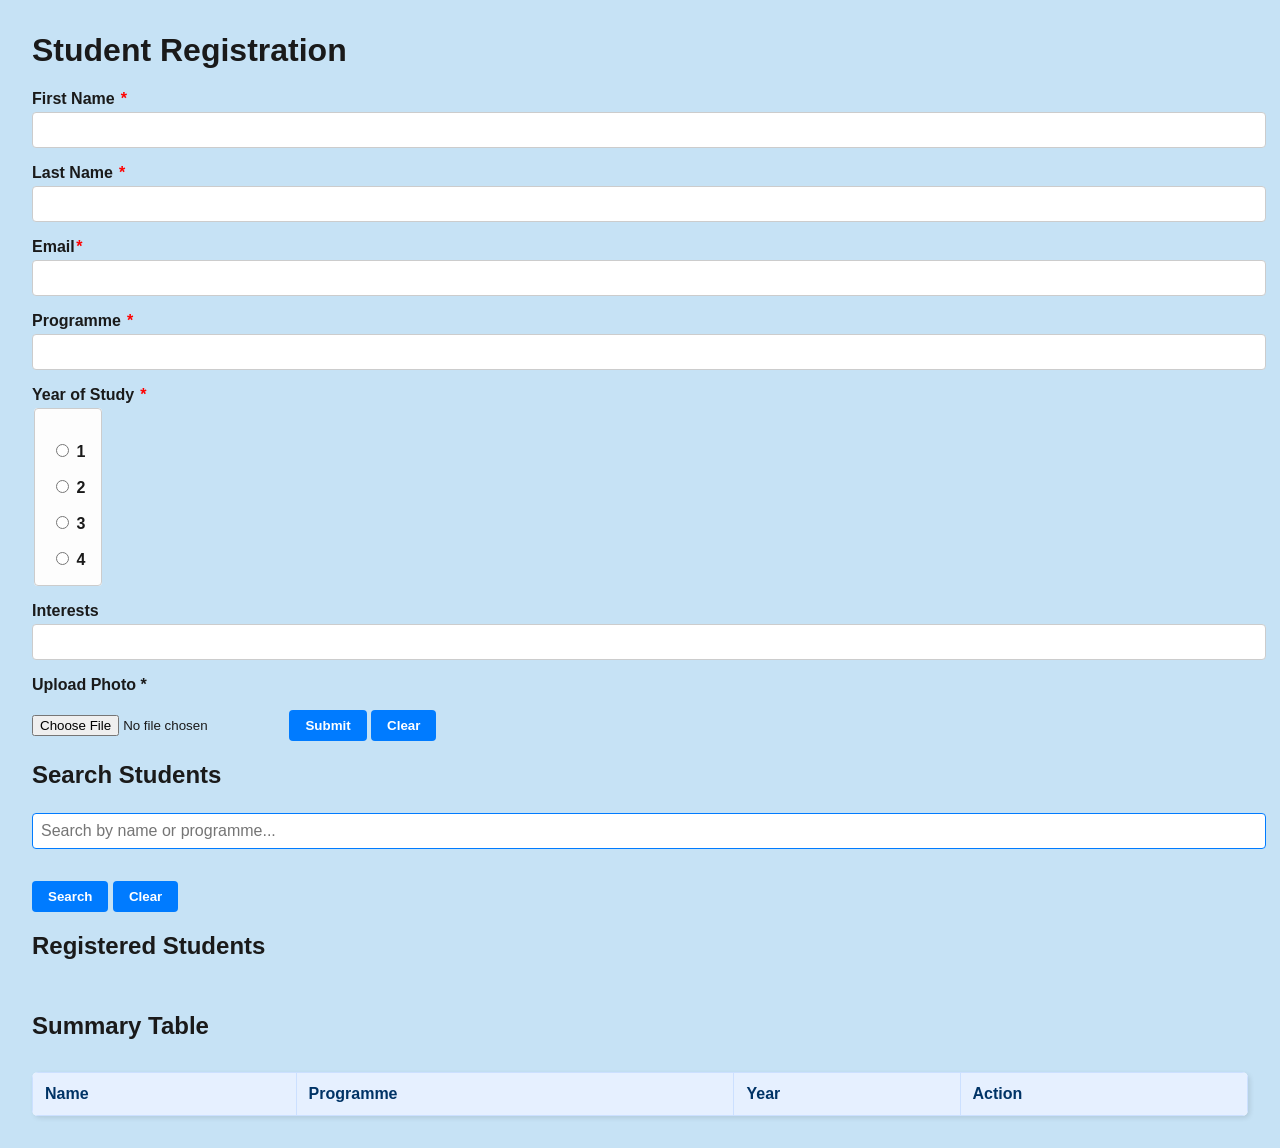
<file: index.html>
<!DOCTYPE html>
<html lang="en">
<head>
  <meta charset="UTF-8" />
  <meta name="viewport" content="width=device-width, initial-scale=1.0" />
  <title>Student Registration</title>
  <link rel="stylesheet" href="style.css" />
</head>
<body>
  <main>
    <h1>Student Registration</h1>
    <form id="regForm" novalidate>
      <label for="first">First Name <span class="required">*</span></label>
      <input type="text" id="first" name="first" required />
      <small class="error" id="err-first"></small>

      <label for="last">Last Name <span class="required">*</span></label>
      <input type="text" id="last" name="last" required />
      <small class="error" id="err-last"></small>

      <label for="email">Email<span class="required">*</span></label>
      <input type="email" id="email" name="email" required />
      <small class="error" id="err-email"></small>

      <label for="prog">Programme <span class="required">*</span></label>
      <input type="text" id="prog" name="prog" required />
      <small class="error" id="err-prog"></small>


      <label>Year of Study <span class="required">*</span></label>
      <fieldset>
        <label><input type="radio" name="year" value="1" required /> 1</label>
        <label><input type="radio" name="year" value="2" required/> 2</label>
        <label><input type="radio" name="year" value="3" required/> 3</label>
        <label><input type="radio" name="year" value="4" required/> 4</label>
        <small class="error" id="err-year"></small>
      </fieldset>

      <label for="interests">Interests</label>
      <input type="text" id="interests" name="interests" />

      <label for="photo">Upload Photo *</label>
      <input type="file" id="photo" name="photo" accept="image/*" />
      <small class="error" id="err-photo"></small>

      <div aria-live="polite" class="sr" id="live"></div>
    


      <button type="submit">Submit</button>  <button type="clearBtn">Clear</button>
    </form>

    <h2>Search Students</h2>
    <input type="text" id="searchInput" placeholder="Search by name or programme..." />
    <button id="searchBtn">Search</button>
    <button id="clearSearchBtn">Clear</button>

    <h2>Registered Students</h2>
    <section id="cards" class="card-container"></section>

    <h2>Summary Table</h2>
    <table id="summary">
      <thead>
        <tr>
          <th>Name</th>
          <th>Programme</th>
          <th>Year</th>
          <th>Action</th>
        </tr>
      </thead>
      <tbody></tbody>
    </table>
  </main>

  <script src="script.js"></script>
</body>
</html>
</file>
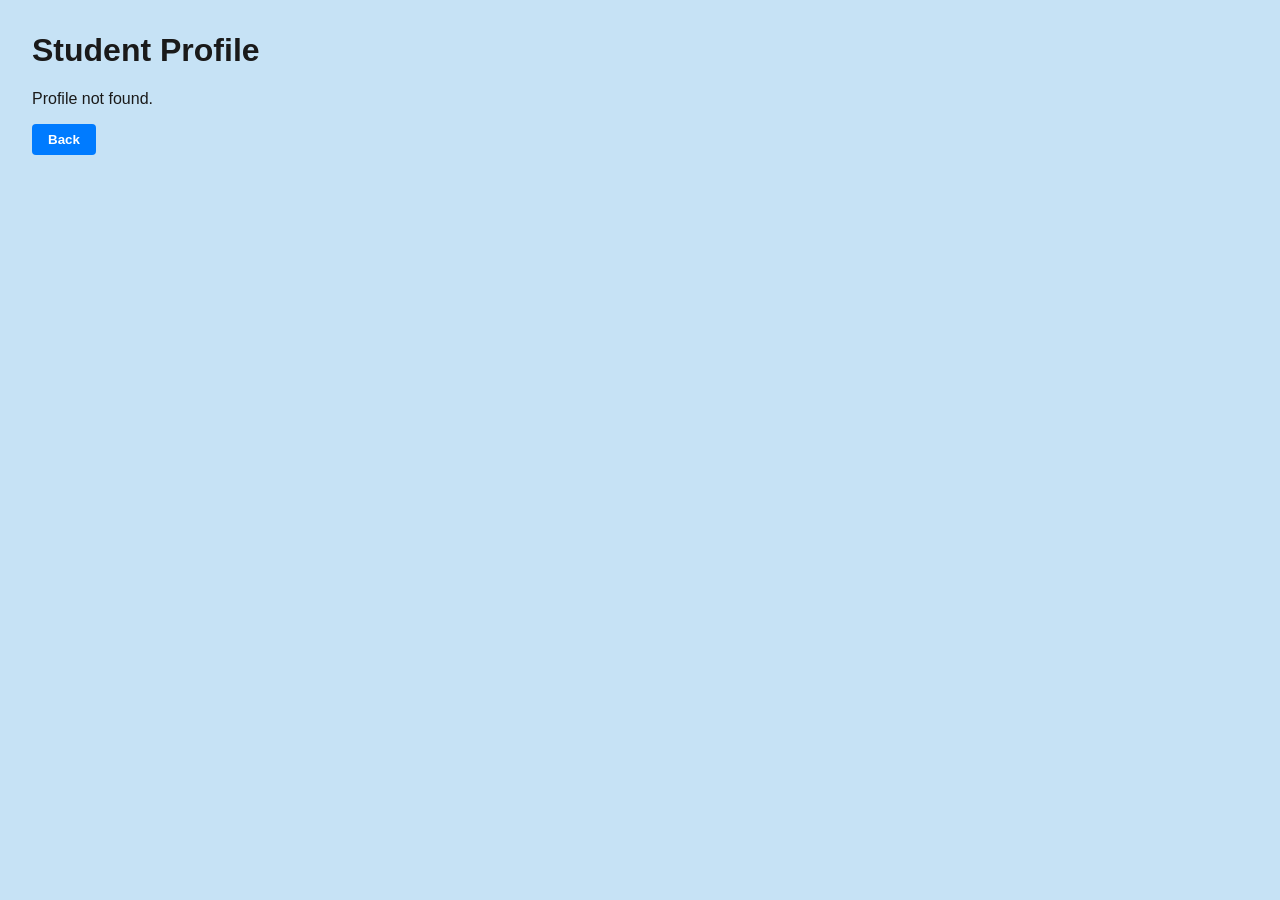
<file: profile.html>
<!DOCTYPE html>
<html lang="en">
<head>
  <meta charset="UTF-8" />
  <meta name="viewport" content="width=device-width, initial-scale=1.0" />
  <title>Student Profile</title>
  <link rel="stylesheet" href="style.css" />
</head>
<body>
  <main>
    <h1>Student Profile</h1>
    <section id="profileDetail"></section>
    <button onclick="window.location.href='index.html'">Back</button>
  </main>

  <script src="profile.js"></script>
</body>
</html>
</file>
<file: style.css>
/* General Layout */
body {
  font-family: 'Segoe UI', Tahoma, Geneva, Verdana, sans-serif;
  margin: 2rem;
  background: linear-gradient(to bottom,#c6e2f5, #c6e2f5);
  color: #1a1a1a;
}

/* Form Elements */
label {
  display: block;
  margin-top: 1rem;
  font-weight: 600;
}

input[type="text"],
input[type="email"],
input[type="url"],
fieldset,
#searchInput {
  width: 100%;
  padding: 0.5rem;
  margin-top: 0.25rem;
  font-size: 1rem;
  border: 1px solid #ccc;
  border-radius: 4px;
  background-color: #fff;
}

fieldset {
  width: fit-content;
  border: 1px solid #ccc;
  padding: 1rem;
  background-color: #fdfdfd;
  border-radius: 4px;
}

/* Buttons */
button {
  margin-top: 1rem;
  padding: 0.5rem 1rem;
  background-color: #007bff;
  color: white;
  border: none;
  border-radius: 4px;
  font-weight: bold;
  cursor: pointer;
  transition: background-color 0.2s ease;
}

button:hover {
  background-color: #007bff;
  transform: scale(1.05);
}

/* Error Text */
.error {
  color: #d93025;
  font-size: 0.9rem;
}

.sr {
  position: absolute;
  left: -9999px;
}

/* Cards Layout */
.card-container {
  display: flex;
  flex-wrap: wrap;
  gap: 1rem;
  margin-top: 2rem;
}

/* Individual Profile Card */
.card-person {
  background-color: #ffffff;
  border: 1px solid #cce0ff;
  border-radius: 6px;
  padding: 1rem;
  width: 220px;
  box-shadow: 2px 2px 6px rgba(0, 85, 170, 0.1);
  transition: transform 0.2s ease;
}

.card-person:hover {
  transform: scale(1.02);
}

.card-person img {
  width: 100%;
  height: 50%;
  border-radius: 4px;
}

/* Tags / Labels */
.badge {
  display: inline-block;
  padding: 0.3em 0.6em;
  background-color: #cce0ff;
  color: #003366;
  border-radius: 0.3em;
  margin-right: 0.5em;
  font-size: 0.9rem;
}

/* Table Styling */
table {
  width: 100%;
  border-collapse: collapse;
  margin-top: 2rem;
  background-color: #ffffff;
  border-radius: 6px;
  overflow: hidden;
  box-shadow: 2px 2px 5px rgba(0,0,0,0.1);
}

th, td {
  border: 1px solid #cce0ff;
  padding: 0.75rem;
  text-align: left;
}

th {
  background-color: #e6f0ff;
  color: #003366;
}

.required {
  color: red;
  margin-left: 0.1rem;
}


/* Search Box */
#searchInput {
  background-color: #ffffff;
  border: 1px solid #007bff;
  border-radius: 4px;
  margin-bottom: 1rem;
}

/* Responsive Enhancements */
@media (max-width: 600px) {
  .card-container {
    flex-direction: column;
  }

  .card-person {
    width: 100%;
  }
}
</file>
